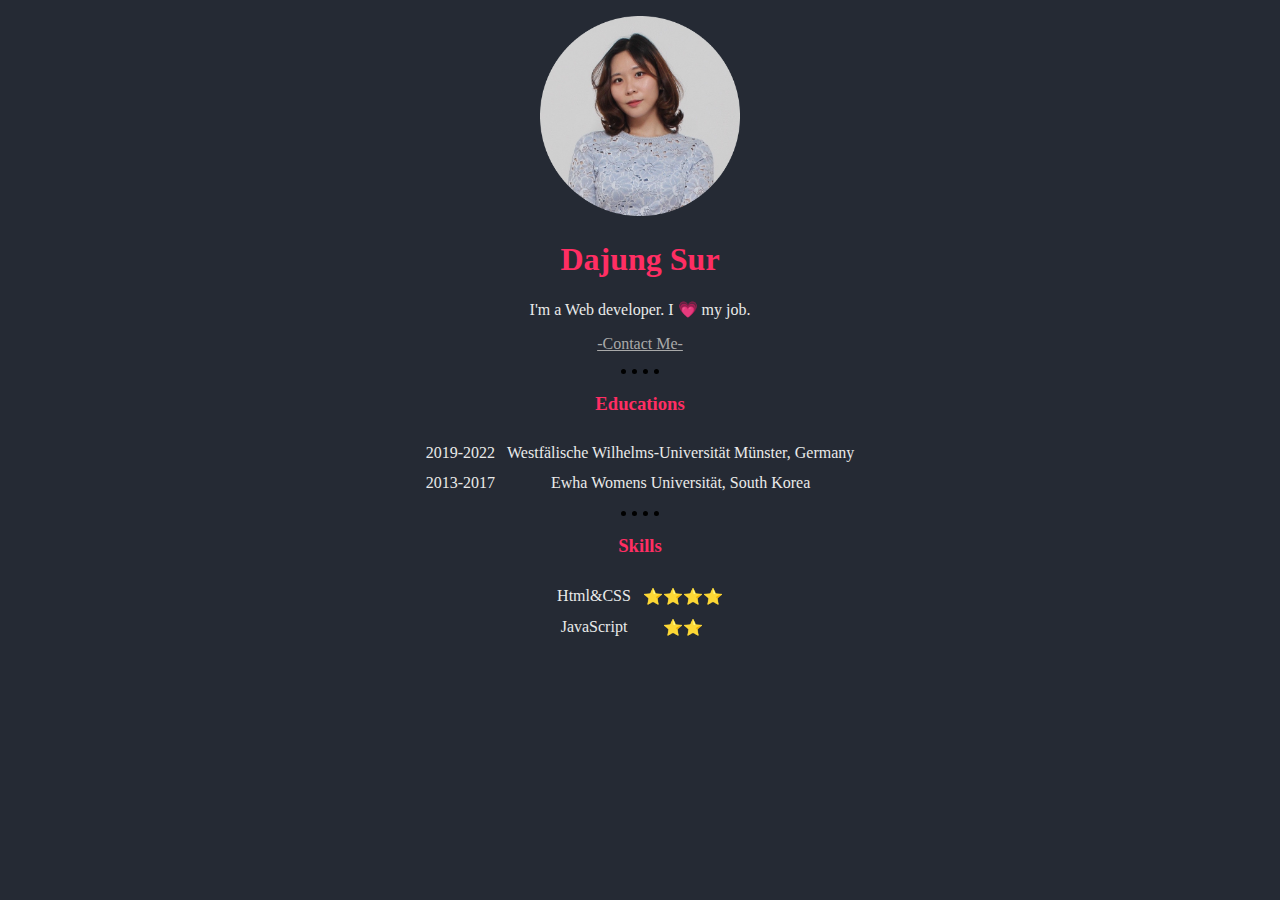
<file: index.html>
<!DOCTYPE html>
<html lang="en">
<head>
    <meta charset="UTF-8">
    <meta http-equiv="X-UA-Compatible" content="IE=edge">
    <meta name="viewport" content="width=device-width, initial-scale=1.0">
    <title>Dajung</title>
    <link rel="stylesheet" href="css/styles.css">
</head>
<body>
    <p>
    <img src="images/DajungSur.png" width="200" height="200" alt=""></p>
    <p><h1><strong>Dajung Sur</strong></h1></p>
    <p>I'm a Web developer.  I 💗 my job.</p>
    <p><a href="contactme.html">-Contact Me-</a></p>
    <hr>
    <h3>Educations</h3>
    <table>
<tr>
    <td>2019-2022</td>
    <td>Westfälische Wilhelms-Universität Münster, Germany</td>
</tr>
<tr>
    <td>2013-2017</td>
    <td>Ewha Womens Universität, South Korea</td>
</tr>
    </table>
<hr>
<h3>Skills</h3>
<table>
    <tr>
        <td>Html&CSS</td>
        <td>⭐⭐⭐⭐</td>
    </tr>
    <tr><td>JavaScript</td><td>⭐⭐</td></tr>
</table>


</body>
</html>
</file>
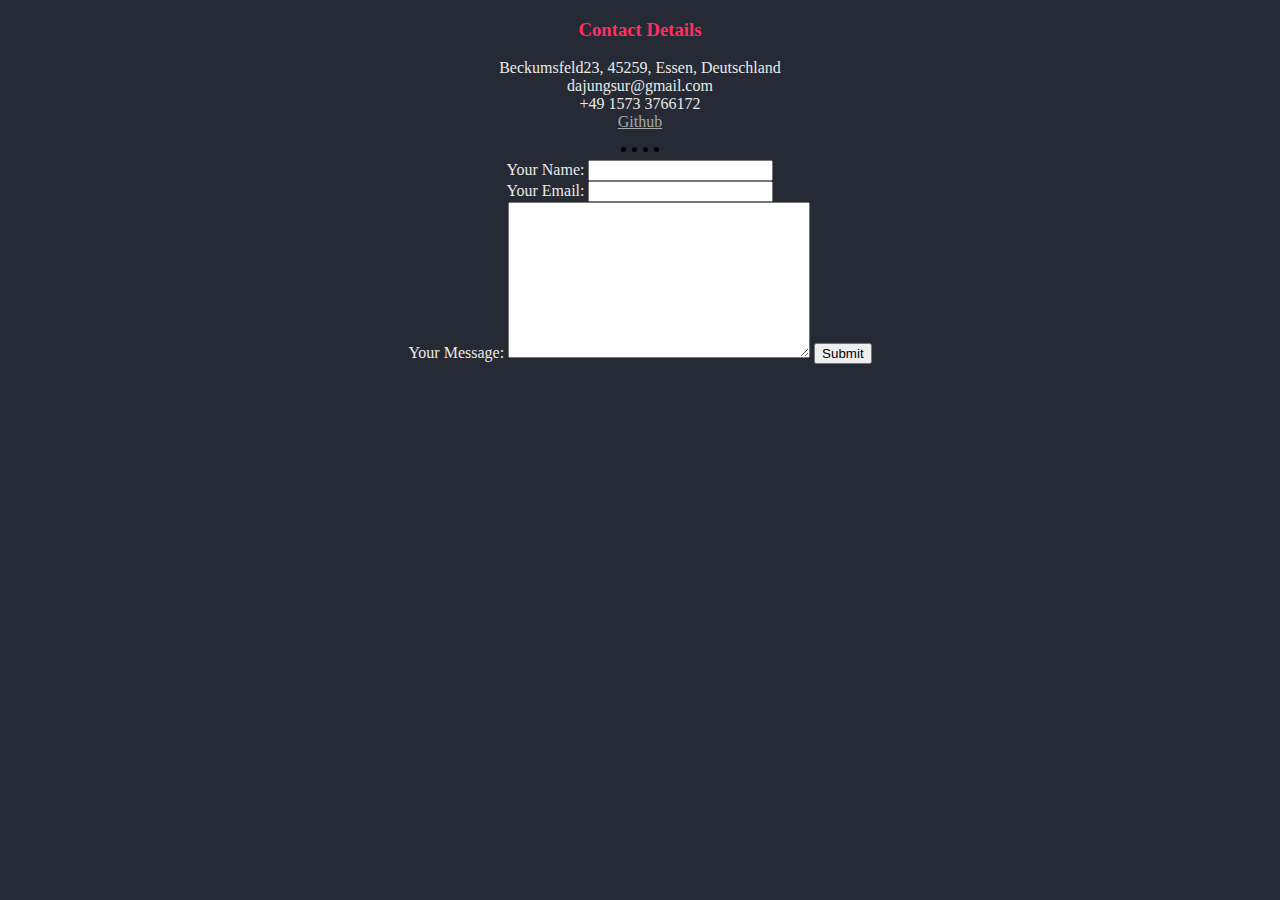
<file: contactme.html>
<!DOCTYPE html>
<html lang="en">
<head>
    <meta charset="UTF-8">
    <meta http-equiv="X-UA-Compatible" content="IE=edge">
    <meta name="viewport" content="width=device-width, initial-scale=1.0">
    <title>Contact Me</title>
    <link rel="stylesheet" href="css/styles.css">
</head>
<body>
    <p><h3><strong>Contact Details</strong></h3></body></p>
    <p> Beckumsfeld23, 45259, Essen, Deutschland<br> dajungsur@gmail.com<br>
    +49 1573 3766172<br> <a href="https://github.com/pianistin">Github</a>
    <br>
    <hr>
    <form action="mailto:dajungsur@gmail.com"method="post" accept-charset="UTF-8">
<label for="name">Your Name:</label>
<input type="text" name="name"><br>
<label for="email">Your Email:</label>
<input type="email" name="email"><br>
<label for="message">Your Message:</label>
<textarea name="message" id="" cols="35" rows="10"></textarea>
<input type="submit">
 </form>
</body>
</html>
</file>
<file: css/styles.css>
body{background-color: #252A34; color: #EAEAEA; text-align: center; font-family: Cambria, Cochin, Georgia, Times, 'Times New Roman', serif;}
h1,h3{color: #FF2E63}
a:link {color : darkgray;} 
    a:visited {color : darkgray;}
table {
    margin-left:auto; 
    margin-right:auto;
    border-spacing: 10px;
    text-align: justify;
}
hr{border-style: none ; border-top-style:dotted ; border-width: 5px;
    width: 3%; color:black}
    table{text-align: center;}
</file>
